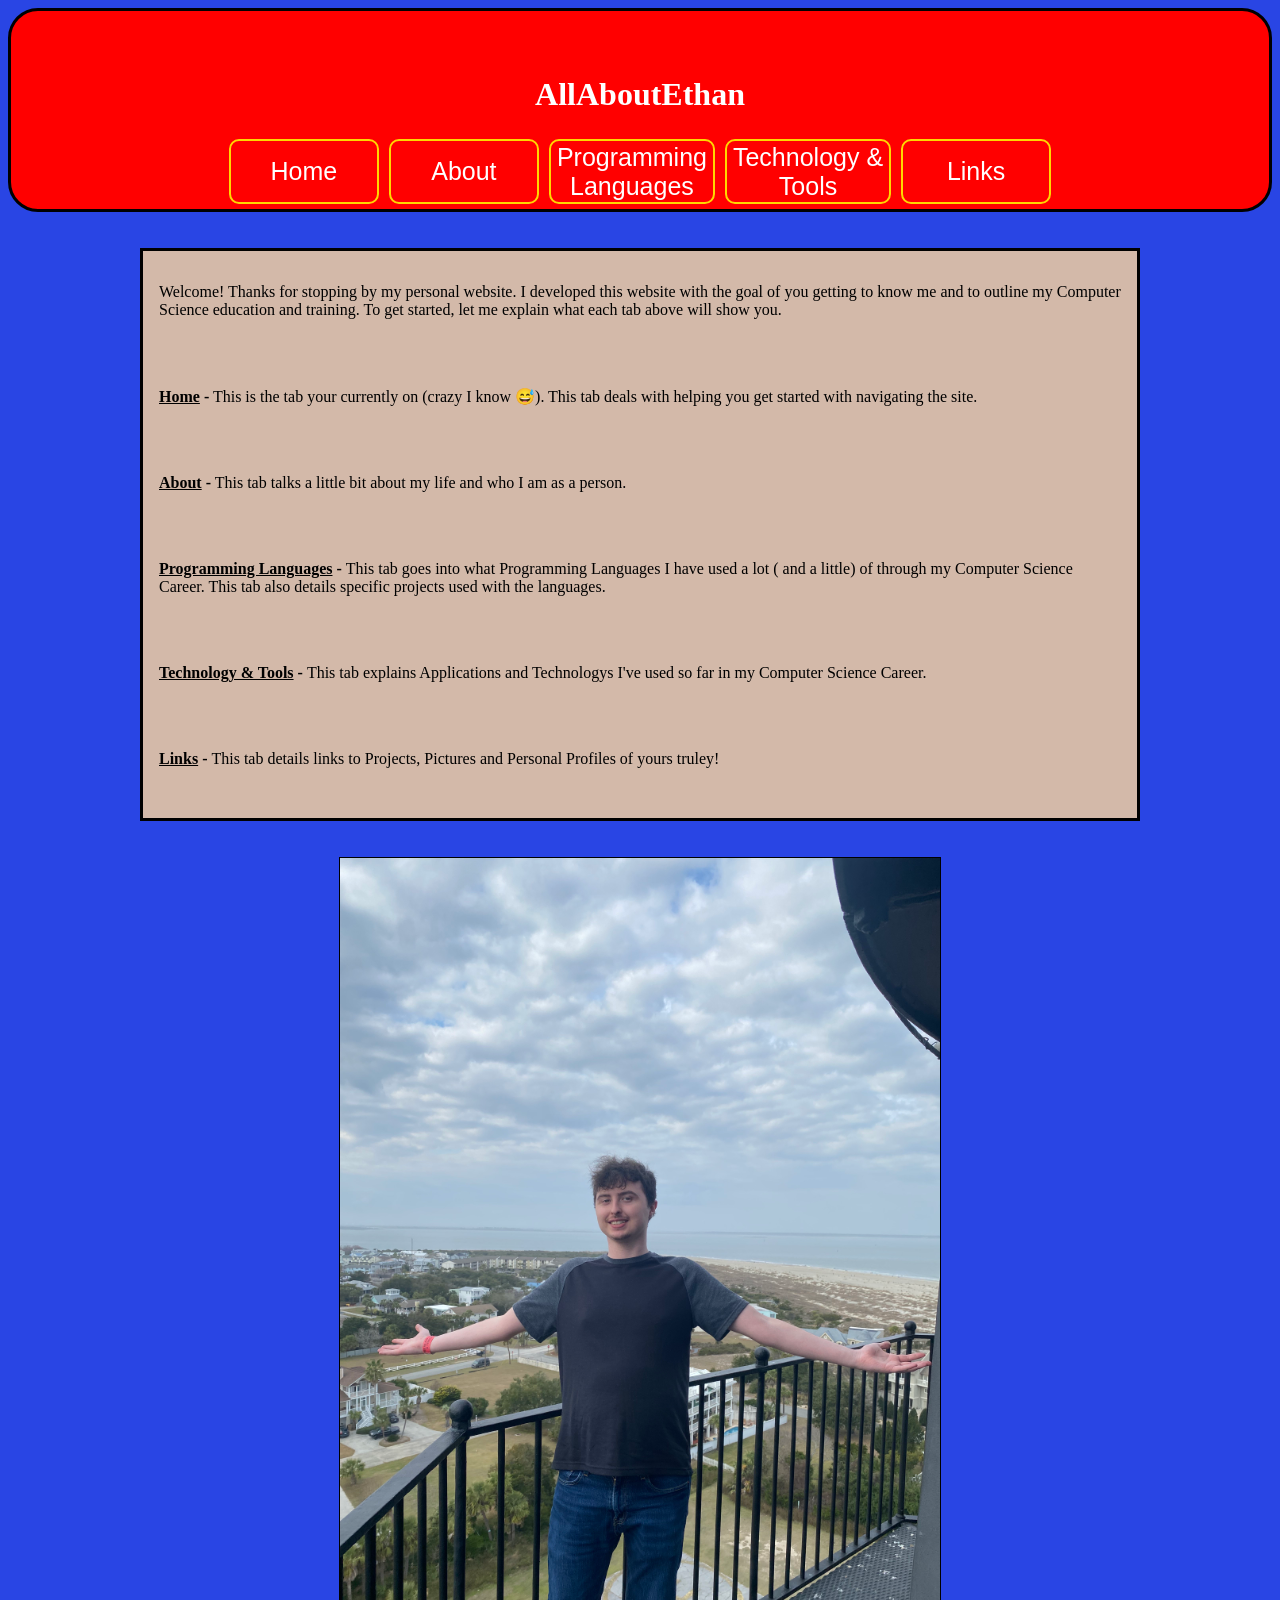
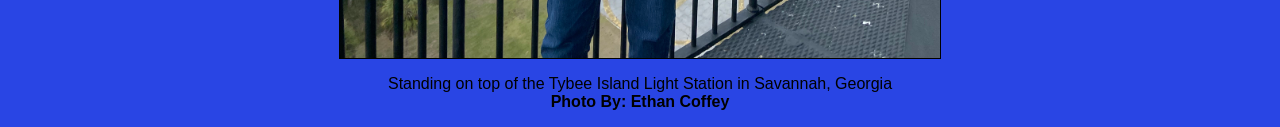
<file: index.html>
<!DOCTYPE html>

<html>

    <head>
        <!--Load CSS and Javascript with this-->

        <meta charset="utf-8">
        <meta name ="viewport" content="width=device-width, intial-scale=1">
        <title>AllAboutEthan</title>

            <!--Rel is realtion to the file-->
        <link href="CSS/style.css" rel="stylesheet">
        
    </head>

    <body class="bodyHome">
        <div class="upperTab">   
            <h1>AllAboutEthan</h1>
            <div class="centerButtons">
                <a href="index.html"> <!--Make this index.html since it will be my home page-->
                    <button class="testButtons">Home</button>
                </a>
                <a href="HTML/about.html">
                    <button class="testButtons">About</button>
                </a>
                <a href="HTML/programLanguage.html">
                    <button class="testButtons">Programming<br>Languages</button>
                </a>
                <a href="HTML/technology.html">
                    <button class="testButtons">Technology &<br> Tools</button>
                </a>
                <a href="HTML/link.html">
                    <button class="testButtons">Links</button>
                </a>
            </div>
        </div> <!--End of div upperTab-->
        <br><br>

       <div class="solidHome">
        <p>
           Welcome! Thanks for stopping by my personal website. I developed this website with the goal of you getting to know me and to outline my Computer Science education and training. To get started, let me explain what each tab above will show you. 
        </p>

        <br><br>

        <!--Save emoji to variable? Variables in html-->
        <p>
         <u><b>Home</u> -</b> This is the tab your currently on (crazy I know &#128517;). This tab deals with helping you get started with navigating the site.
        </p>

        <br><br>

        <p>
         <u><b>About</u> -</b> This tab talks a little bit about my life and who I am as a person.
        </p>

        <br><br>

        <p>
          <u><b>Programming Languages</u> - </b> This tab goes into what Programming Languages I have used a lot ( and a little) of through my Computer Science Career.
          This tab also details specific projects used with the languages.   
        </p>

        <br><br>

        <p>
          <u><b>Technology & Tools</u> - </b> This tab explains Applications and Technologys I've used so far in my Computer Science Career.  
        </p>

        <br><br>

        <p>
          <u><b>Links</u> - </b> This tab details links to Projects, Pictures and Personal Profiles of yours truley! <br><br>
        </p>
     </div><!--End of solid border div-->

      <br><br>     
     <!--Center of page, Expand image size, small explantion source of image, what this website colring is based on.-->
     <img class="centerImg" src="IMG/Welcome_Page_Ethan.jpeg" border="1">

     <div class="centerImgText">

        <p>Standing on top of the Tybee Island Light Station in Savannah, Georgia <br>
           <b>Photo By: Ethan Coffey</b>
        </p>

     </div>

    </body>


</html>
</file>
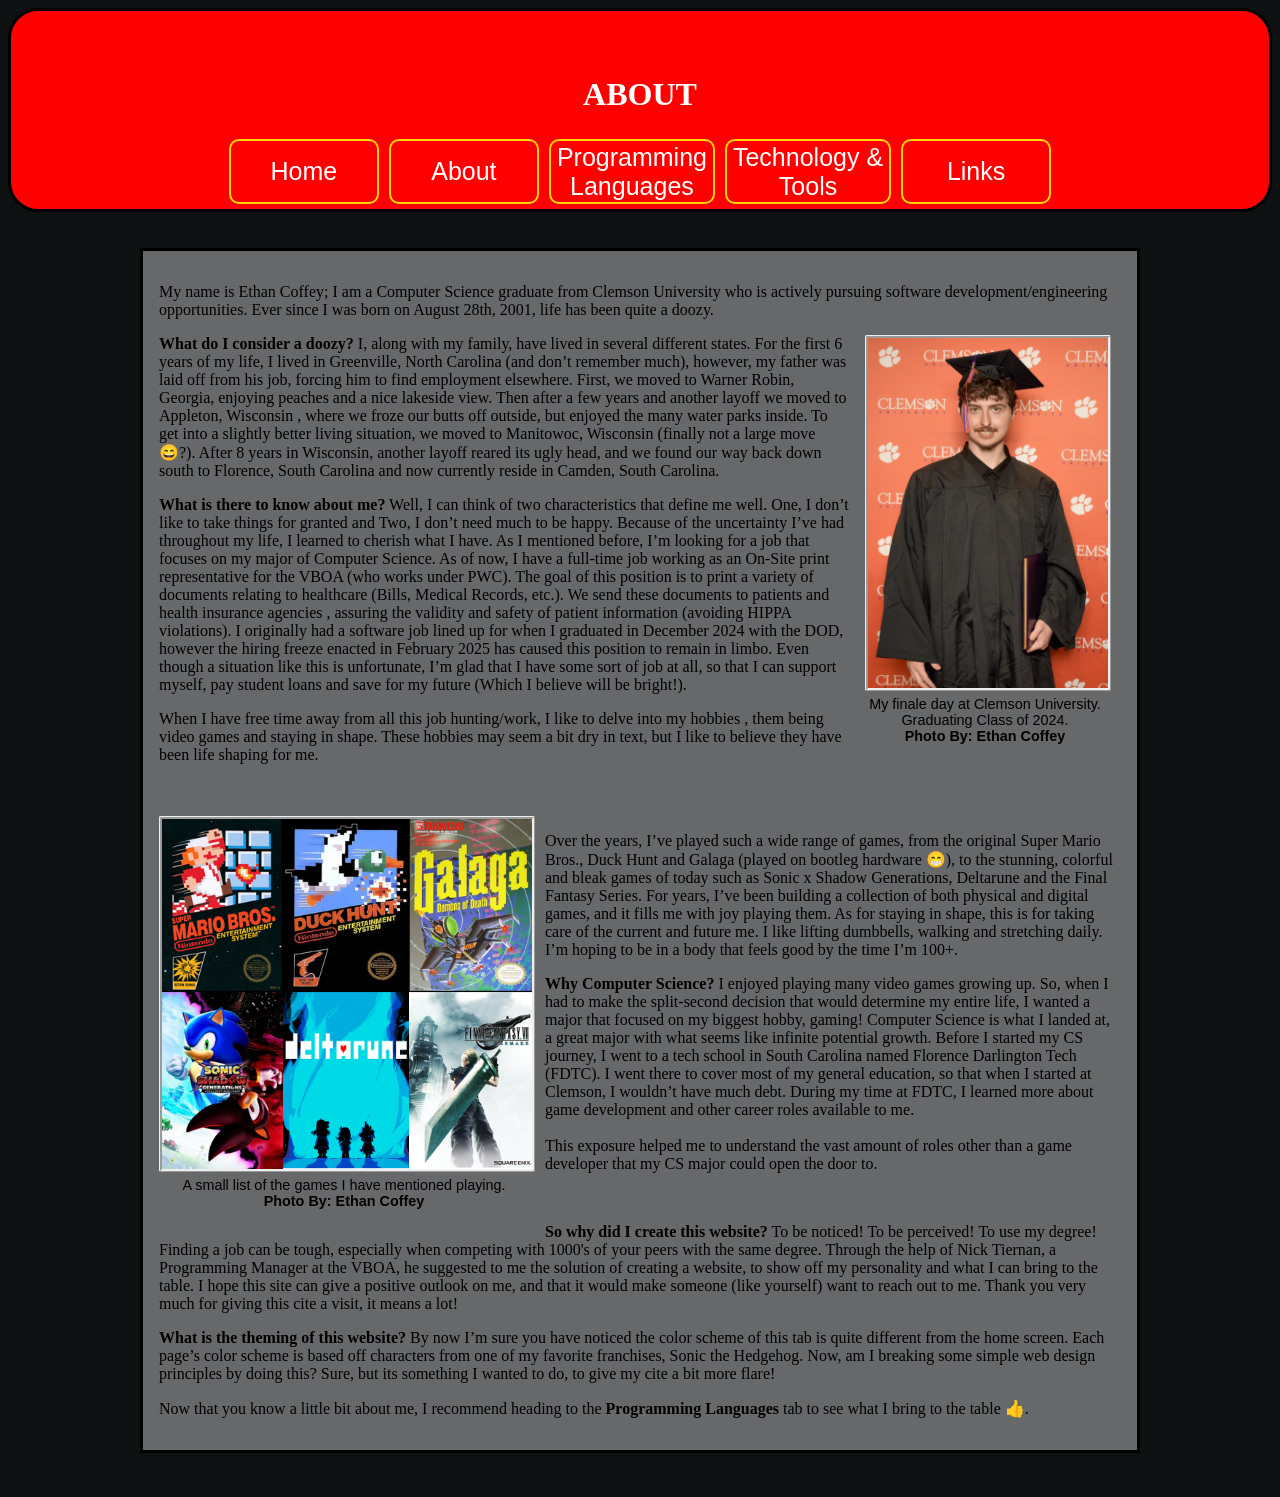
<file: HTML/about.html>
<!DOCTYPE html>
<html lang="en">
<head>
    <meta charset="UTF-8">
    <meta name="viewport" content="width=device-width, initial-scale=1.0">
    <title>About</title>
    <link href="../CSS/style.css" rel="stylesheet">
</head>
   <body class="bodyAbout"><!--../index.html goes back one folder-->
     <div class="upperTab">
          <h1>ABOUT</h1>
          <!--Since we are in the HTML file, we don't need to do HTML/(htmlfile)-->
          <div class="centerButtons">
                <a href="../index.html"> <!--Make this index.html since it will be my home page-->
                    <button class="testButtons">Home</button>
                </a>
                <a href="about.html">
                    <button class="testButtons">About</button>
                </a>
                <a href="programLanguage.html">
                    <button class="testButtons">Programming<br>Languages</button>
                </a>
                <a href="technology.html">
                    <button class="testButtons">Technology &<br> Tools</button>
                </a>
                <a href="link.html">
                    <button class="testButtons">Links</button>
                </a>
             </div>
        </div>

        <br><br>
        
       <div class="solidAbout">
          <p>
          My name is Ethan Coffey; I am a Computer Science graduate from Clemson University who is actively pursuing software development/engineering opportunities. 
          Ever since I was born on August 28th, 2001, life has been quite a doozy.
          </p>
        
          <!--Questions, Can I put tabs/ new lines in paragraph, how to make image stay within box (look back at Solidabout Class)-->
            <!--<img class="imagesSizeSpaceAbout" src="../IMG/Ethan_Coffey_Pic.jpg"  style="float: right;">-->

            <figure class="imageBlockRight">
            <img class="imagesSizeSpaceAbout" src="../IMG/Ethan_Coffey_Pic.jpg" alt="Here is a picture of me after accepting my diploma from Clemson University (Class of 2024).">             <figcaption class="imageCaption">
               My finale day at Clemson University. <br> Graduating Class of 2024. <br> <b>Photo By: Ethan Coffey</b>
             </figcaption>
            </figure>

          <p>
            <b>What do I consider a doozy?</b> I, along with my family, have lived in several different states. 
            For the first 6 years of my life, I lived in Greenville, North Carolina (and don’t remember much), however, my father was laid off from his job, forcing him to find employment elsewhere. 
            First, we moved to Warner Robin, Georgia,  enjoying peaches and a nice lakeside view. 
            Then after a few years and another layoff we moved to Appleton, Wisconsin , where we froze our butts off outside, but enjoyed the many water parks inside. 
            To get into a slightly better living situation, we moved to Manitowoc, Wisconsin (finally not a large move &#128516;?).   
            After 8 years in Wisconsin, another layoff reared its ugly head, and we found our way back down south to Florence, South Carolina and now currently reside in Camden, South Carolina.
          </p>

          <p>
            <b>What is there to know about me?</b> Well, I can think of two characteristics that define me well. 
            One, I don’t like to take things for granted and Two, I don’t need much to be happy. Because of the uncertainty I’ve had throughout my life, I learned to cherish what I have.  
            As I mentioned before, I’m looking for a job that focuses on my major of Computer Science. As of now, I have a full-time job working as an On-Site print representative for the VBOA (who works under PWC). 
            The goal of this position is to print a variety of documents relating to healthcare (Bills, Medical Records, etc.). 
            We send these documents to patients and health insurance agencies , assuring the validity and safety of patient information (avoiding HIPPA violations). 
            I originally had a software job lined up for when I graduated in December 2024 with the DOD, however the hiring freeze enacted in February 2025 has caused this position to remain in limbo. 
            Even though a situation like this is unfortunate, I’m glad that I have some sort of job at all, so that I can support myself, pay student loans and save for my future (Which I believe will be bright!).
          </p>

           <p>
            When I have free time away from all this job hunting/work, I like to delve into my hobbies , them being video games and staying in shape. 
            These hobbies may seem a bit dry in text, but I like to believe they have been life shaping for me. 
           </p>
            
            <br><br>

            
            <figure class="imageBlockLeft">
            <img class="imagesSizeSpaceAbout" src="../IMG/videoGames.PNG" alt="A picture of a small list of games I've Played. They are Mario Bros., Duck hunt, Galaga, Sonic X Shadow Generations, Deltarune, FF7 Remake.">             <figcaption class="imageCaption">
               A small list of the games I have mentioned playing. <br> <b>Photo By: Ethan Coffey</b>
             </figcaption>
            </figure>
            
            <p>
            Over the years, I’ve played such a wide range of games, from the original Super Mario Bros., Duck Hunt and Galaga (played on bootleg hardware &#128513;), to the stunning, colorful and bleak games of today such as Sonic x Shadow Generations, Deltarune and the Final Fantasy Series. 
            For years, I’ve been building a collection of both physical and digital games, and it fills me with joy playing them. 
            As for staying in shape, this is for taking care of the current and future me. I like lifting dumbbells, walking and stretching daily. I’m hoping to be in a body that feels good by the time I’m 100+.
            </p>

            <p>
            <b>Why Computer Science?</b> I enjoyed playing many video games growing up. So, when I had to make the split-second decision that would determine my entire life, I wanted a major that focused on my biggest hobby, gaming!
            Computer Science is what I landed at, a great major with what seems like infinite potential growth. Before I started my CS journey, I went to a tech school in South Carolina named Florence Darlington Tech (FDTC). 
            I went there to cover most of my general education, so that when I started at Clemson, I wouldn’t have much debt. During my time at FDTC, I learned more about game development and other career roles available to me. 
            <br><br>This exposure helped me to understand the vast amount of roles other than a game developer that my CS major could open the door to. 
            </p>
            <br>
            <p>
            <b>So why did I create this website?</b> To be noticed!  To be perceived! To use my degree! Finding a job can be tough, especially when competing with 1000's of your peers with the same degree. 
            Through the help of Nick Tiernan, a Programming Manager at the VBOA, he suggested to me the solution of creating a website, to show off my personality and what I can bring to the table. 
            I hope this site can give a positive outlook on me, and that it would make someone (like yourself) want to reach out to me. Thank you very much for giving this cite a visit, it means a lot!
            </p>

            <p>
            <b>What is the theming of this website?</b> By now I’m sure you have noticed the color scheme of this tab is quite different from the home screen. 
            Each page’s color scheme is based off characters from one of my favorite franchises, Sonic the Hedgehog. 
            Now, am I breaking some simple web design principles by doing this? Sure, but its something I wanted to do, to give my cite a bit more flare!
            </p>

            <p>
              Now that you know a little bit about me, I recommend heading to the <b>Programming Languages</b> tab to see what I bring to the table &#128077;.
            </p>

        </div> 

        <br><br>

        <!-- Removing Image at bottom of the page<img class="centerImg" src="../(ImageGoesHere)" border="1">
        
        <div class="centerImgText">

        <p style="color:White"><b>Shadow the Hedgehog</b>, Infiltrating a Eggman Base <br>
           Art By: <a href="https://sonic.sega.jp/SonicChannel/index.html">Sonic Channel</a>.
        </p>-->

     </div>

   </body>

</html>
</file>
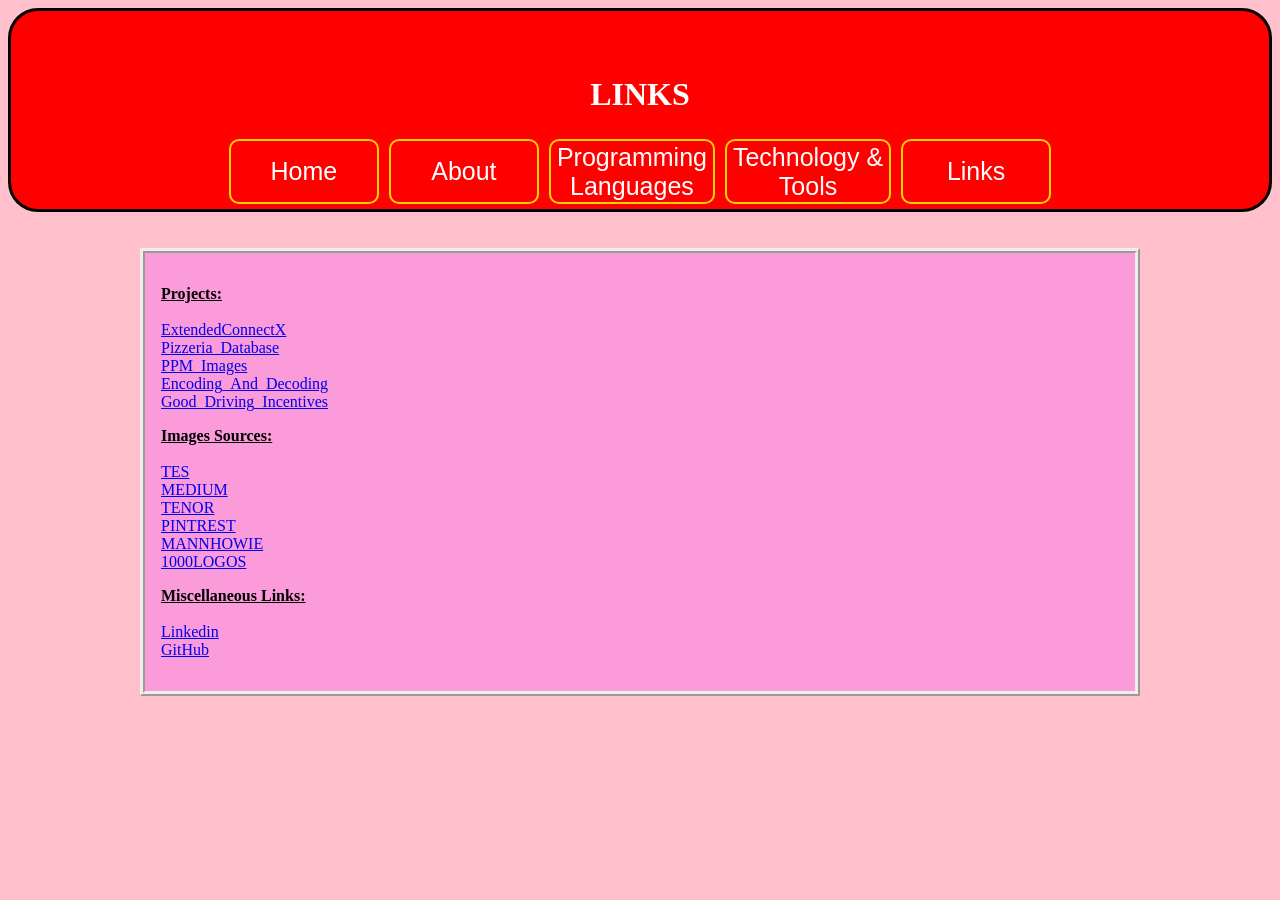
<file: HTML/link.html>
<!DOCTYPE html>
<html lang="en">
<head>
    <meta charset="UTF-8">
    <meta name="viewport" content="width=device-width, initial-scale=1.0">
    <title>Links</title>
    <link href="../CSS/style.css" rel="stylesheet">
</head>
<body class="bodyLinks">
        
        <div class="upperTab">
          <h1>LINKS</h1>
          <!--Since we are in the HTML file, we don't need to do HTML/(htmlfile)-->
          <div class="centerButtons">
                <a href="../index.html"> <!--Make this index.html since it will be my home page-->
                    <button class="testButtons">Home</button>
                </a>
                <a href="about.html">
                    <button class="testButtons">About</button>
                </a>
                <a href="programLanguage.html">
                    <button class="testButtons">Programming<br>Languages</button>
                </a>
                <a href="technology.html">
                    <button class="testButtons">Technology &<br> Tools</button>
                </a>
                <a href="link.html">
                    <button class="testButtons">Links</button>
                </a>
            </div>
        </div> <!--Make Sure All Divs Are Closed-->

         <br><br>

        <div class="ridgeLinks">
          <p>
            <b><u>Projects:</u></b> <br><br> <a href="https://github.com/EJCFunProjects/Extended_Connect_X_NOGUI">ExtendedConnectX</a> <br> <a href="https://github.com/EJCFunProjects/Pizzeria_Database_Fun">Pizzeria_Database</a> 
            <br> <a href="https://github.com/EJCFunProjects/PPM_Images">PPM_Images</a> <br> <a href="https://github.com/EJCFunProjects/Encoding_And_Decoding">Encoding_And_Decoding</a> 
            <br> <a href="https://github.com/EJCFunProjects/Good_Driving_Incentive">Good_Driving_Incentives</a> <br>
          </p>

          <p>

            <b><u>Images Sources:</u></b> <br><br> <a href="https://www.tes.com/teaching-resource/revision-interactive-connect-four-template-11399897">TES</a> <br>
            <a href="https://medium.com/@pratiyush1/understanding-different-types-of-encoding-and-decoding-in-programming-with-practical-examples-dcbdd5215605">MEDIUM</a> <br> <a href="https://tenor.com/view/file-truck-on-cliff-bridge-about-to-fall-wreck-gif-14523786">TENOR</a> <br>
            <a href="https://www.pinterest.com/pin/170503535868051298/">PINTREST</a> <br> <a href="https://mannhowie.com/rest-api">MANNHOWIE</a></b> <br> <a href="https://1000logos.net/github-logo/">1000LOGOS</a>
          </p>

          <p>

            <b><u>Miscellaneous Links:</u></b> <br><br> <a href="https://www.linkedin.com/in/ethan-coffey1/">Linkedin</a> <br> <a href="https://github.com/EJCFunProjects">GitHub</a>

          </p>
        
        </div> 

        <br><br>

        <!-- Removing Image From Bottom of Page<img class="centerImg" src="../IMG/(ImageGoesHere)" border="1">

           <div class="centerImgText">

        <p><b>Amy Rose</b>, Pushing Herself to the Limit <br>
           Art By: <a href="https://sonic.sega.jp/SonicChannel/index.html">Sonic Channel</a>.
        </p> -->

        </div>

</body>

</html>
</file>
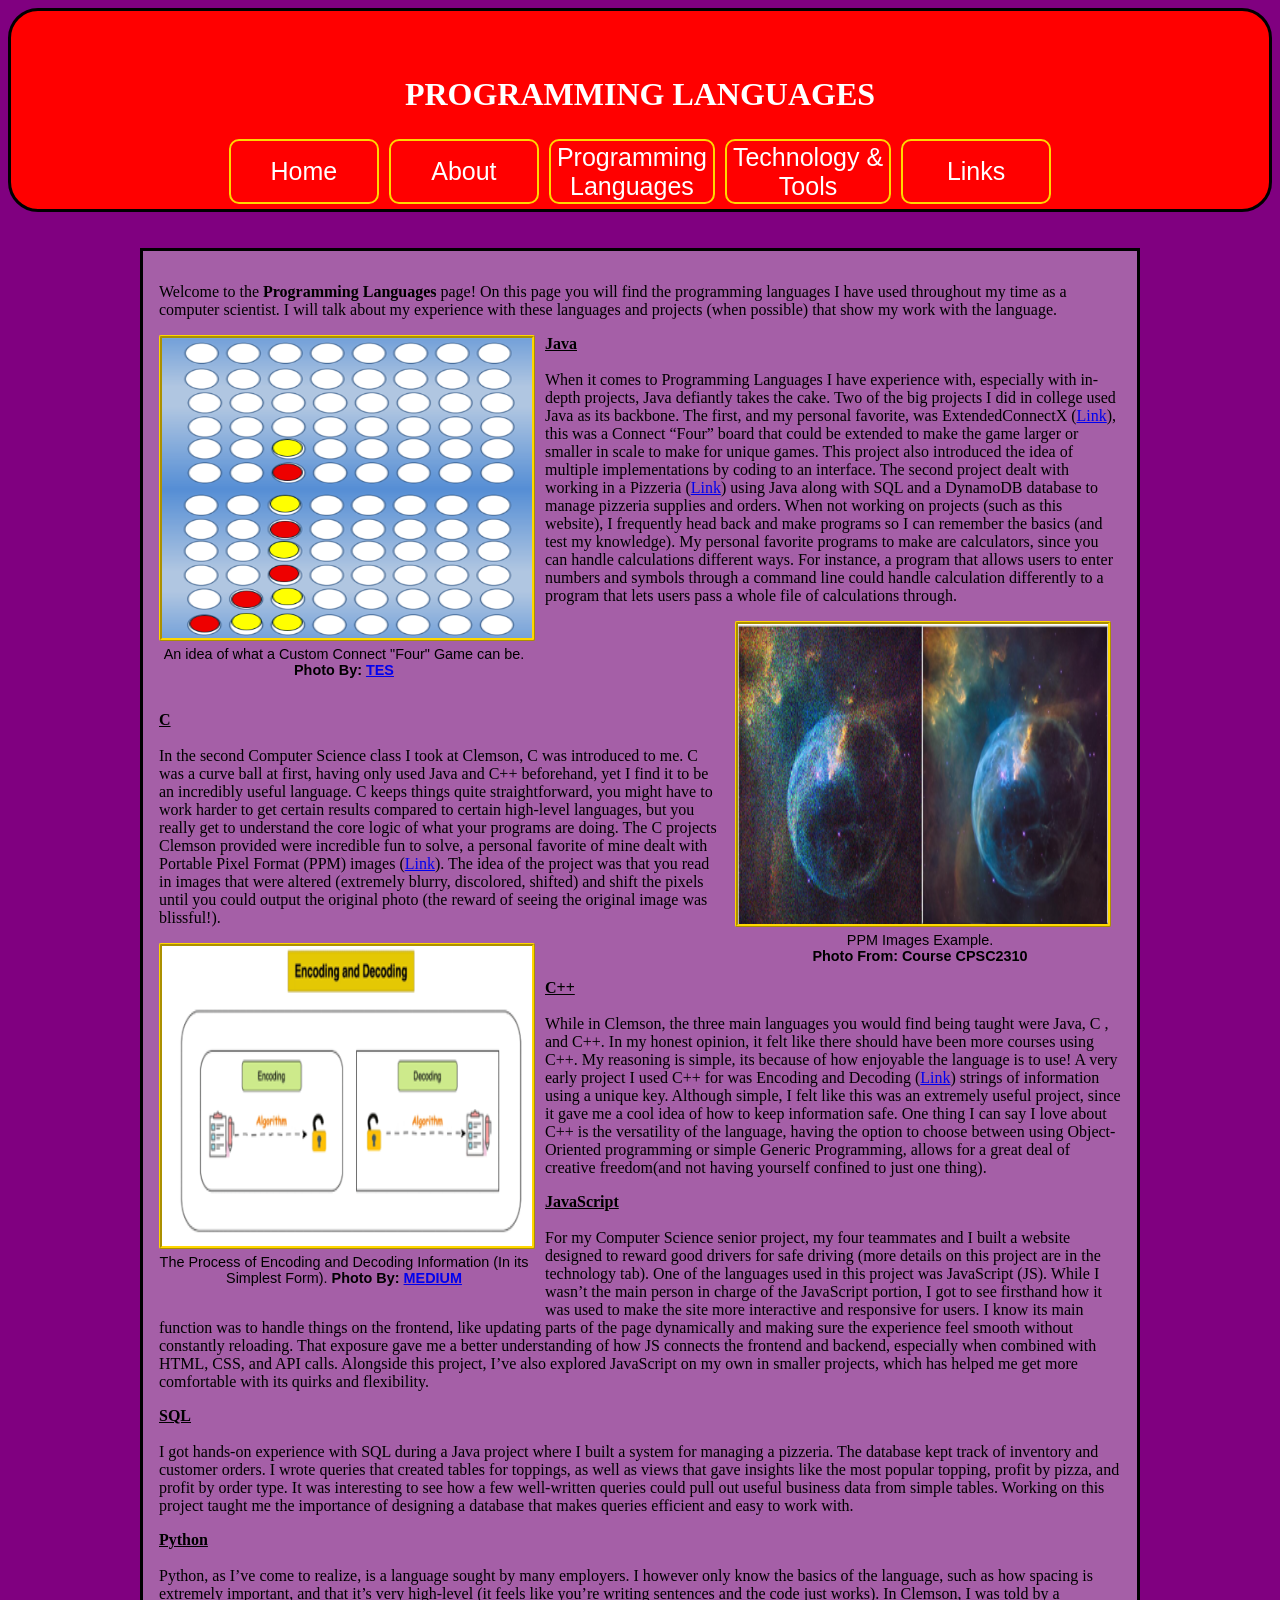
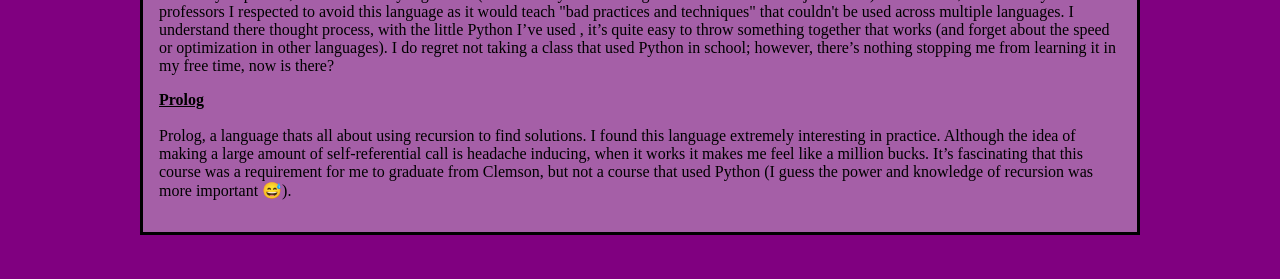
<file: HTML/programLanguage.html>
<!DOCTYPE html>
<html lang="en">
<head>
    <meta charset="UTF-8">
    <meta name="viewport" content="width=device-width, initial-scale=1.0">
    <title>Programming Languages</title>
    <link href="../CSS/style.css" rel="stylesheet">
</head>
<body class="bodyProgramLanguage">
    <div class="upperTab">
          <h1>PROGRAMMING LANGUAGES</h1>
          <!--Since we are in the HTML file, we don't need to do HTML/(htmlfile)-->
          <div class="centerButtons">
                <a href="../index.html"> <!--Make this index.html since it will be my home page-->
                    <button class="testButtons">Home</button>
                </a>
                <a href="about.html">
                    <button class="testButtons">About</button>
                </a>
                <a href="programLanguage.html">
                    <button class="testButtons">Programming<br>Languages</button>
                </a>
                <a href="technology.html">
                    <button class="testButtons">Technology &<br> Tools</button>
                </a>
                <a href="link.html">
                    <button class="testButtons">Links</button>
                </a>
            </div>
        </div>

        <br><br>
        
        <div class="solidAbout">
          <p>
          Welcome to the <b>Programming Languages</b> page! On this page you will find the programming languages I have used throughout my time as a computer scientist. 
          I will talk about my experience with these languages and projects (when possible) that show my work with the language.
          </p>
    
          <figure class="imageBlockLeft">
            <img class="imagesSizeSpaceProgramLan" src="../IMG/Custom_Connect_Four.PNG" alt="Picture of Custom Connect Four Game Example">
             <figcaption class="imageCaption">
              An idea of what a Custom Connect "Four" Game can be. <b>Photo By:
              <a href="https://www.tes.com/teaching-resource/revision-interactive-connect-four-template-11399897">TES</a></b>
             </figcaption>
          </figure>
             
          <p>
           <u><b>Java</u></b> <br><br>When it comes to  Programming Languages I have experience with, especially with in-depth projects, Java defiantly takes the cake.
            Two of the big projects I did in college used Java as its backbone. The first, and my personal favorite, was ExtendedConnectX (<a href="https://github.com/EJCFunProjects/Extended_Connect_X_NOGUI">Link</a>), this was a Connect “Four” board that could be extended to make the game larger or smaller in scale to make for unique games.
            This project also introduced the idea of multiple implementations by coding to an interface.
            
            The second project dealt with working in a Pizzeria (<a href="https://github.com/EJCFunProjects/Pizzeria_Database_Fun">Link</a>) using Java along with SQL and a DynamoDB database to manage pizzeria supplies and orders.  
            When not working on projects (such as this website), I frequently head back and make programs so I can remember the basics (and test my knowledge). 
            My personal favorite programs to make are calculators, since you can handle calculations different ways. For instance, a program that allows users to enter numbers and symbols through a command line could handle calculation differently to 
            a program that lets users pass a whole file of calculations through.
          </p>

            <!--<img class="imagesSizeSpaceProgramLan" src="../IMG/PPM_Images.PNG" alt="Pictured, a ppm image on the left that is distored and on the right that same image undistorted" style="float: right;">-->           

            <figure class="imageBlockRight">
            <img class="imagesSizeSpaceProgramLan" src="../IMG/PPM_Images.PNG" alt="Pictured, a ppm image on the left that is distored and on the right that same image undistorted">             <figcaption class="imageCaption">
              PPM Images Example. <br> <b>Photo From: Course CPSC2310</b>
             </figcaption>
            </figure>



          <p>
           <br><br><br><br><br> <u><b>C</u></b> <br><br>In the second Computer Science class I took at Clemson, C was introduced to me. C was a curve ball at first, having only used Java and  C++ beforehand, yet I find it to be an incredibly useful language. 
           C keeps things quite straightforward, you might have to work harder to get certain results compared to certain high-level languages, but you really get to understand the core logic of what your programs are doing.  
           The C projects Clemson provided were incredible fun to solve, a personal favorite of mine dealt with Portable Pixel Format (PPM) images (<a href="https://github.com/EJCFunProjects/PPM_Images">Link</a>). 
           The idea of the project was that you read in images that were altered (extremely blurry, discolored, shifted) and shift the pixels until you could output the original photo (the reward of seeing the original image was blissful!).  
 
          </p>

          <figure class="imageBlockLeft">
            <img class="imagesSizeSpaceProgramLan" src="../IMG/Encoding_And_Decoding.PNG" alt="Picture Explaing the encoding and Decoding of Information">
             <figcaption class="imageCaption">
              The Process of Encoding and Decoding Information (In its Simplest Form). <b>Photo By:
              <a href="https://medium.com/@pratiyush1/understanding-different-types-of-encoding-and-decoding-in-programming-with-practical-examples-dcbdd5215605">MEDIUM</a></b>
             </figcaption>
          </figure>

            

          <p>
            <br><br> <u><b>C++</u></b> <br><br>While in Clemson, the three main languages you would find being taught were Java, C , and C++. In my honest opinion, it felt like there should have been more courses using C++. 
            My reasoning is simple, its because of how enjoyable the language is to use! A very early project  I used C++ for was Encoding and Decoding (<a href="https://github.com/EJCFunProjects/Encoding_And_Decoding">Link</a>) strings of information using a unique key. 
            Although simple, I felt like this was an extremely useful project, since it gave me a cool idea of how to keep information safe. 
            One thing I can say I love about C++ is the versatility of the language, having the option to choose between using Object-Oriented programming or simple  Generic Programming, allows for a great deal of creative freedom(and not having yourself confined to just one thing).

          </p>

          <p>
            <u><b>JavaScript</u></b> <br><br>
            For my Computer Science senior project, my four teammates and I built a website designed to reward good drivers for safe driving (more details on this project are in the technology tab).
            One of the languages used in this project was JavaScript (JS). While I wasn’t the main person in charge of the JavaScript portion, I got to see firsthand how it was used to make the site more interactive and responsive for users.
            I know its main function was to handle things on the frontend, like updating parts of the page dynamically and making sure the experience feel smooth without constantly reloading. 
            That exposure gave me a better understanding of how JS connects the frontend and backend, especially when combined with HTML, CSS, and API calls.
            Alongside this project, I’ve also explored JavaScript on my own in smaller projects, which has helped me get more comfortable with its quirks and flexibility.

          </p>

          <p>
            <u><b>SQL</u></b> <br><br>I got hands-on experience with SQL during a Java project where I built a system for managing a pizzeria. 
            The database kept track of inventory and customer orders. I wrote queries that created tables for toppings, as well as views that gave insights like the most popular topping, profit by pizza, and profit by order type. 
            It was interesting to see how a few well-written queries could pull out useful business data from simple tables. Working on this project taught me the importance of designing a database that makes queries efficient and easy to work with.

          </p>

          <p>
            <u><b>Python</u></b> <br><br> Python, as I’ve come to realize, is a language sought by many employers. I however only know the basics of the language, such as how spacing is extremely important, and that it’s very high-level (it feels like you’re writing sentences and the code just works).
             In Clemson, I was told by a professors I respected to avoid this language as it would teach "bad practices and techniques" that couldn't be used across multiple languages. I understand there thought process, with the little Python I’ve used , it’s quite easy to throw something together that works (and forget about the speed or optimization in other languages). 
             I do regret not taking a class that used Python in school; however, there’s nothing stopping me from learning it in my free time, now is there?

          </p>

          <p>
            <u><b>Prolog</u></b> <br><br> Prolog, a language thats all about using recursion to find solutions. I found this language extremely interesting in practice.
             Although the idea of making a large amount of self-referential call is headache inducing, when it works it makes me feel like a million bucks.
             It’s fascinating that this course was a requirement for me to graduate from Clemson, but not a course that used Python (I guess the power and knowledge of recursion was more important &#128517;).

          </p>

        </div>
        
        
        <br><br>

        <!-- Removing Image at borrom of the page <img class="centerImg" src="../IMG/Blaze_Channel.jpg" border="1">

        <div class="centerImgText">

        <p><b>Blaze the Cat</b>, Showing Off Her Pyrokinesis <br>
           Art By: <a href="https://sonic.sega.jp/SonicChannel/index.html">Sonic Channel</a>.
        </p>-->

        </div>
</body>

</html>
</file>
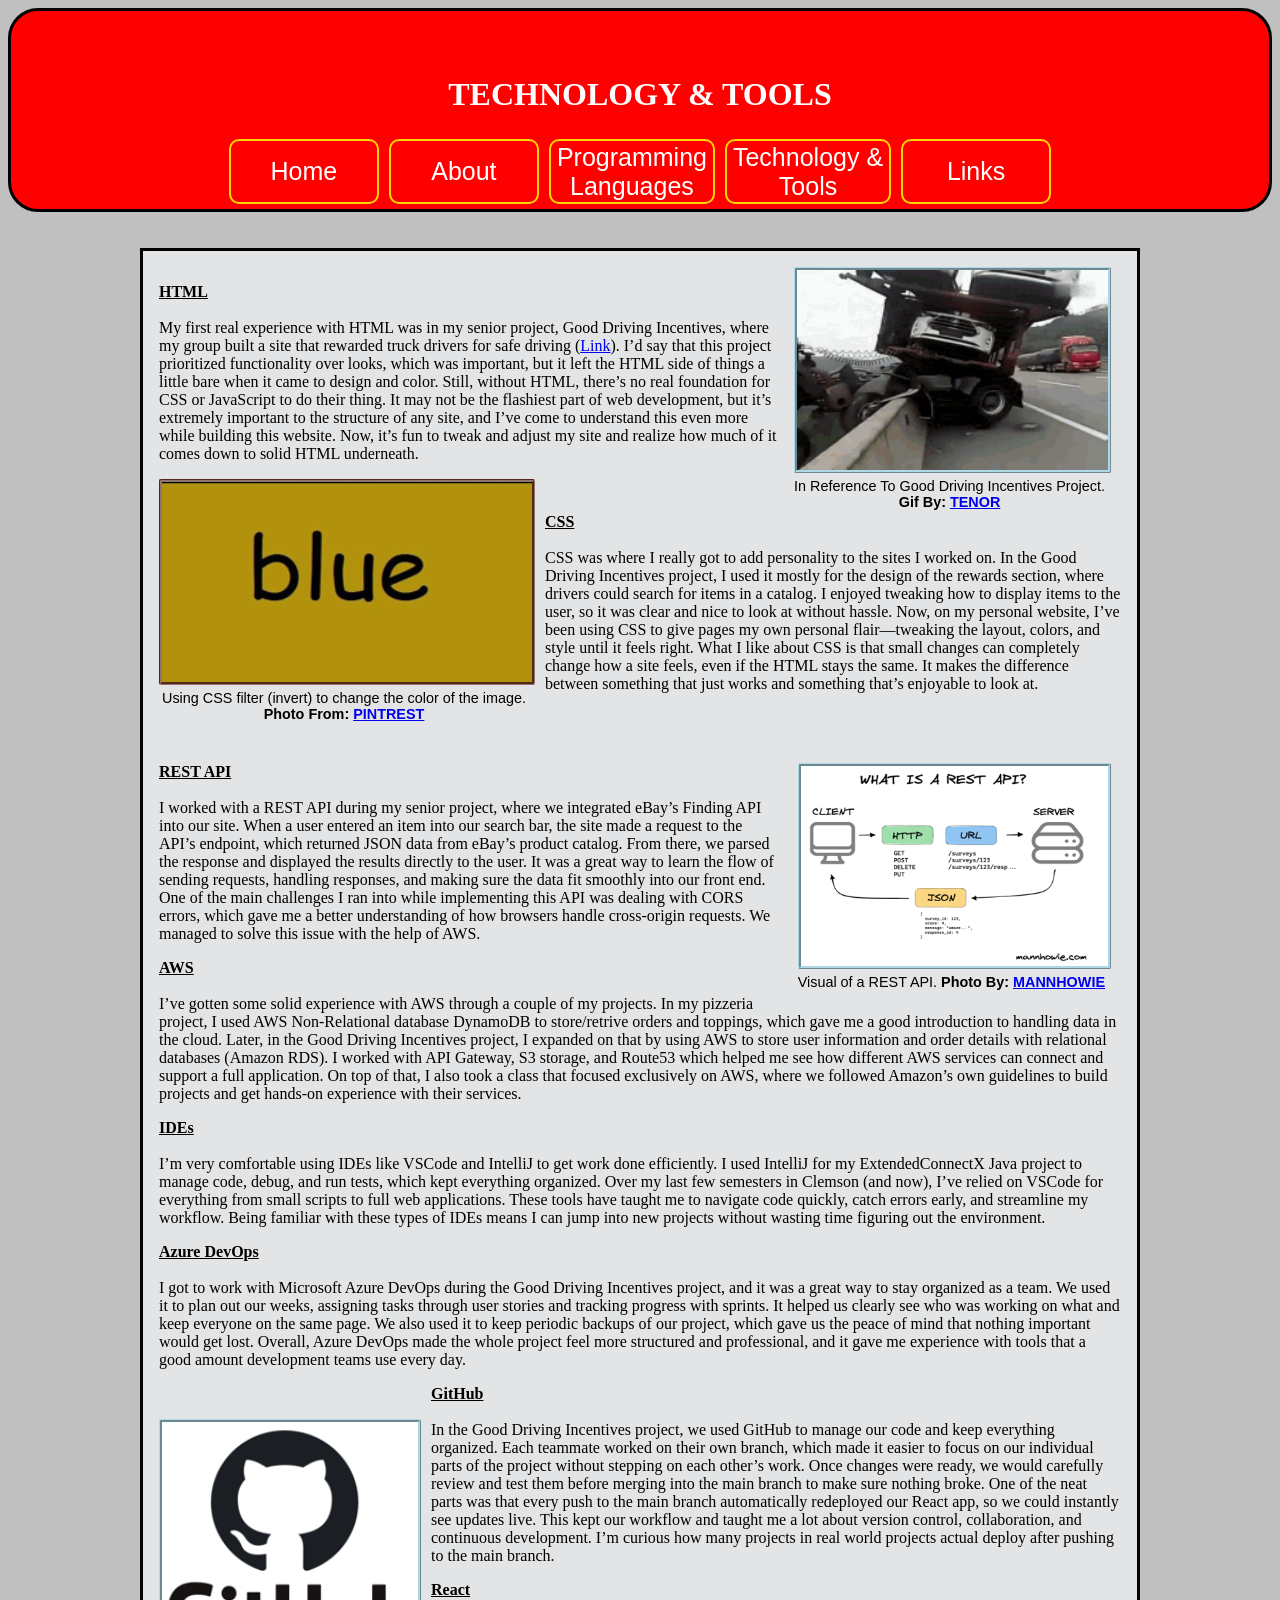
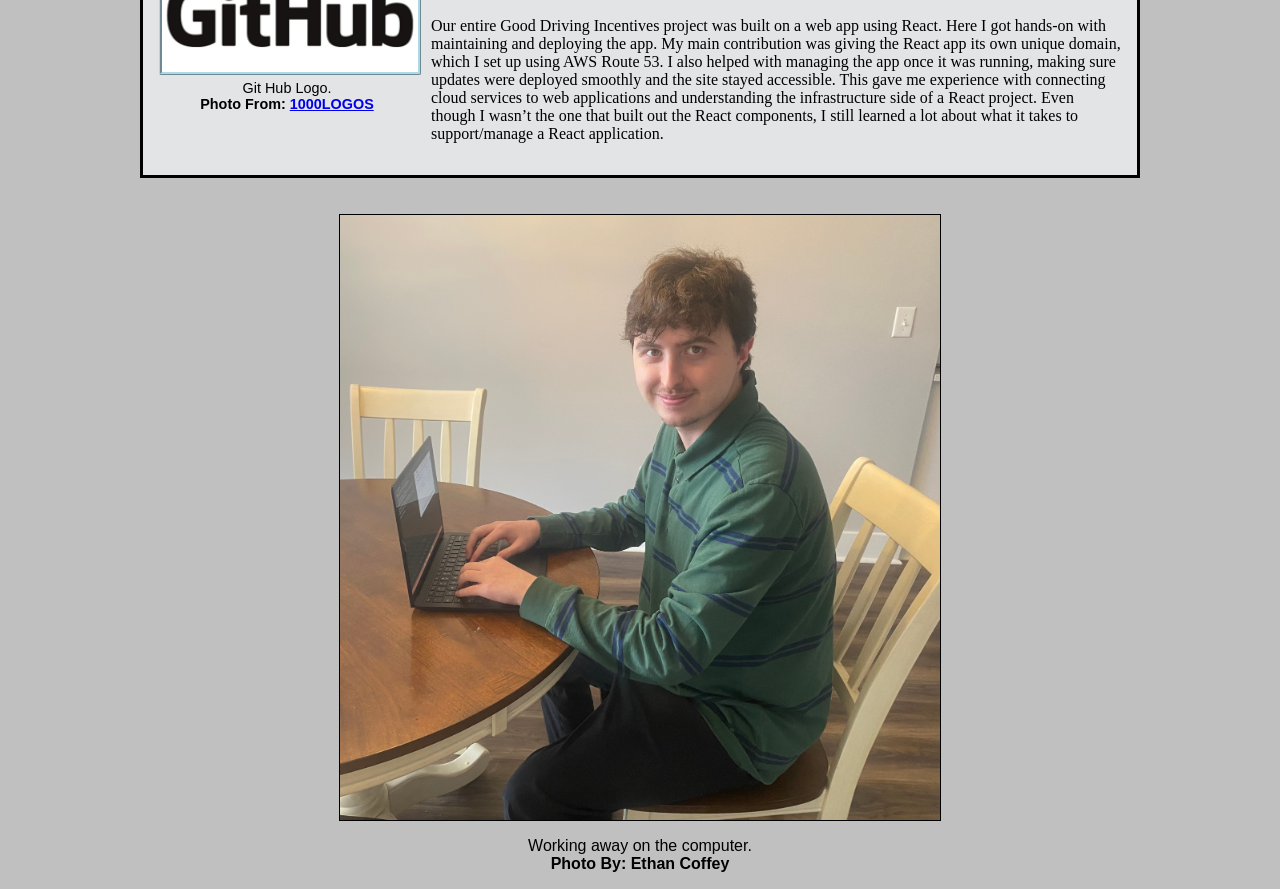
<file: HTML/technology.html>
<!DOCTYPE html>
<html lang="en">
<head>
    <meta charset="UTF-8">
    <meta name="viewport" content="width=device-width, initial-scale=1.0">
    <title>Technology & Tools</title>
    <link href="../CSS/style.css" rel="stylesheet">
</head>
<body class="bodyTechnology">
     <div class="upperTab">
          <h1>TECHNOLOGY & TOOLS</h1>
          <!--Since we are in the HTML file, we don't need to do HTML/(htmlfile)-->
          <div class="centerButtons">
                <a href="../index.html"> <!--Make this index.html since it will be my home page-->
                    <button class="testButtons">Home</button>
                </a>
                <a href="about.html">
                    <button class="testButtons">About</button>
                </a>
                <a href="programLanguage.html">
                    <button class="testButtons">Programming<br>Languages</button>
                </a>
                <a href="technology.html">
                    <button class="testButtons">Technology &<br> Tools</button>
                </a>
                <a href="link.html">
                    <button class="testButtons">Links</button>
                </a>
            </div>
        </div>


        <br><br>

        <div class="solidTechnology">

          <figure class="imageBlockRight">
            <img class="imagesSizeSpaceTechGifImg" src="../IMG/truck-on-cliff.gif" alt="Pictured, a gif (moving image) of a truck dangiling off a cliff. Would you reward this person with good driver points?">             
            <figcaption class="imageCaption">
              In Reference To Good Driving Incentives Project. <br> <b>Gif By: <a href="https://tenor.com/view/file-truck-on-cliff-bridge-about-to-fall-wreck-gif-14523786">TENOR</a></b>
             </figcaption>
            </figure>

          <p>
          <u><b>HTML</u></b> <br><br> My first real experience with HTML was in my senior project, Good Driving Incentives, where my group built a site that rewarded truck drivers for safe driving (<a href="https://github.com/EJCFunProjects/Good_Driving_Incentive">Link</a>). 
          I’d say that this project prioritized functionality over looks, which was important, but it left the HTML side of things a little bare when it came to design and color. Still, without HTML, there’s no real foundation for CSS or JavaScript to do their thing. 
          It may not be the flashiest part of web development, but it’s extremely important to the structure of any site, and I’ve come to understand this even more while building this website. 
          Now, it’s fun to tweak and adjust my site and realize how much of it comes down to solid HTML underneath.
          </p>

           <figure class="imageBlockLeft">
            <img class="imagesSizeSpaceTechGifImg imagesInverted" src="../IMG/CSS_Changes_Image.PNG" alt="Pictured, an image that was orignally blue inverted completely using a CSS Filter called Invert. The image is now yellow.">             
            <figcaption class="imageCaption">
              Using CSS filter (invert) to change the color of the image. <b>Photo From:
              <a href="https://www.pinterest.com/pin/170503535868051298/">PINTREST</a></b>
             </figcaption>
            </figure>

            <br>
          <p>
            <u><b>CSS</u></b> <br><br> CSS was where I really got to add personality to the sites I worked on.
             In the Good Driving Incentives project, I used it mostly for the design of the rewards section, where drivers could search for items in a catalog. 
             I enjoyed tweaking how to display items to the user, so it was clear and nice to look at without hassle. Now, on my personal website, I’ve been using CSS to give pages my own personal flair—tweaking the layout, colors, and style until it feels right. 
             What I like about CSS is that small changes can completely change how a site feels, even if the HTML stays the same. It makes the difference between something that just works and something that’s enjoyable to look at.
          </p>

          <figure class="imageBlockRight">
            <br><br><br>
            <img class="imagesSizeSpaceTechGifImg" src="../IMG/REST_API.PNG" alt="Pictured, and image detailing a REST API image.">             
            <figcaption class="imageCaption">
              Visual of a REST API. <b>Photo By:
              <a href="https://mannhowie.com/rest-api">MANNHOWIE</a></b>
             </figcaption>
            </figure>


          <p>
            <br><br><br><u><b>REST API</u></b> <br><br> I worked with a REST API during my senior project, where we integrated eBay’s Finding API into our site. 
            When a user entered an item into our search bar, the site made a request to the API’s endpoint, which returned JSON data from eBay’s product catalog. 
            From there, we parsed the response and displayed the results directly to the user. It was a great way to learn the flow of sending requests, handling responses, and making sure the data fit smoothly into our front end. 
            One of the main challenges I ran into while implementing this API was dealing with CORS errors, which gave me a better understanding of how browsers handle cross-origin requests. 
            We managed to solve this issue with the help of AWS.

          </p>

          <p>
            <u><b>AWS</u></b> <br><br> I’ve gotten some solid experience with AWS through a couple of my projects.
             In my pizzeria project, I used AWS Non-Relational database DynamoDB to store/retrive orders and toppings, which gave me a good introduction to handling data in the cloud. 
             Later, in the Good Driving Incentives project, I expanded on that by using AWS to store user information and order details with relational databases (Amazon RDS). 
             I worked with API Gateway, S3 storage, and Route53 which helped me see how different AWS services can connect and support a full application.
             On top of that, I also took a class that focused exclusively on AWS, where we followed Amazon’s own guidelines to build projects and get hands-on experience with their services.
          </p>

          <p>
            <u><b>IDEs</u></b> <br><br> I’m very comfortable using IDEs like VSCode and IntelliJ to get work done efficiently. I used IntelliJ for my ExtendedConnectX Java project to manage code, debug, and run tests, which kept everything organized.
             Over my last few semesters in Clemson (and now), I’ve relied on VSCode for everything from small scripts to full web applications.
             These tools have taught me to navigate code quickly, catch errors early, and streamline my workflow. Being familiar with these types of IDEs means I can jump into new projects without wasting time figuring out the environment.
          </p>
          
          <p>
            <u><b>Azure DevOps</u></b> <br><br>  I got to work with Microsoft Azure DevOps during the Good Driving Incentives project, and it was a great way to stay organized as a team. 
            We used it to plan out our weeks, assigning tasks through user stories and tracking progress with sprints. 
            It helped us clearly see who was working on what and keep everyone on the same page. We also used it to keep periodic backups of our project, which gave us the peace of mind that nothing important would get lost. 
            Overall, Azure DevOps made the whole project feel more structured and professional, and it gave me experience with tools that a good amount development teams use every day.
          </p>

          <figure class="imageBlockLeft">
            <br><br><br>
            <img class="imagesSizeSpaceTechGifImg GitHub" src="../IMG/Git_Hub_Logo.PNG" alt="Pictured, and image of the Githubs Cat and Octopus Logo.">             
            <figcaption class="imageCaption">
              Git Hub Logo. <b> <br>Photo From:
              <a href="https://1000logos.net/github-logo/">1000LOGOS</a></b>
             </figcaption>
            </figure>


          <p>
            <u><b>GitHub</u></b> <br><br> In the Good Driving Incentives project, we used GitHub to manage our code and keep everything organized. 
            Each teammate worked on their own branch, which made it easier to focus on our individual parts of the project without stepping on each other’s work. 
            Once changes were ready, we would carefully review and test them before merging into the main branch to make sure nothing broke. 
            One of the neat parts was that every push to the main branch automatically redeployed our React app, so we could instantly see updates live. 
            This kept our workflow and  taught me a lot about version control, collaboration, and continuous development. 
            I’m curious how many projects in real world projects actual deploy after pushing to the main branch.
          </p>

          <p>
            <u><b>React</u></b> <br><br> Our entire Good Driving Incentives project was built on a web app using React. Here I got hands-on with maintaining and deploying the app.
             My main contribution was giving the React app its own unique domain, which I set up using AWS Route 53. I also helped with managing the app once it was running, making sure updates were deployed smoothly and the site stayed accessible.
             This gave me experience with connecting cloud services to web applications and understanding the infrastructure side of a React project. Even though I wasn’t the one that built out the React components, 
             I still learned a lot about what it takes to support/manage a React application.
          </p>


        </div>

        <br><br>

        <img class="centerImg" src="../IMG/Ethan_Facing_Camera.jpeg" border="1">

        <div class="centerImgText">

        <p> Working away on the computer. <br>
           <b>Photo By: Ethan Coffey</b>
        </p>

        </div>
</body>

</html>
</file>
<file: CSS/style.css>
/*Used for Header Text*/
h1 {
    color: white;
    margin-top: 65px;
    text-align: center;
}

/*Can we some how make the colors different on each page?*/
/*Button container*/
.centerButtons{
    display: flex;
    flex-wrap: wrap;         /* Allow buttons to move down to fit within window of tab */
    justify-content: center; /* Center the buttons horizontally */
    gap: 10px;               /* Space between buttons */
    padding: 5px;           /* Inner padding for the border */
    max-width: 90%;          /* Responsive width */
    margin: 0 auto;          /* Center container on the page */
    box-sizing: border-box; 
}

/*Used for formating the buttons*/
.testButtons{
    font-size:25px;
    border-style: solid;
    background-color: red;
    border-color: gold;
    border-radius: 10px 10px 10px 10px;
    color: white;
    min-width: 150px; /* Set a minimum width for all buttons */
    height: 65px;
    flex: 1 1 auto;  /* Let buttons grow/shrink to fit container */
    max-width: 300px;
}

/*Shows input if you hover over button*/
.testButtons:hover{
    background-color: gold; /* Change background color on hover */
    color: red; /* Change text color on hover */
    cursor: pointer;
    font-size: 27px;
}

/* Used to incase title of website and tabs*/
.upperTab{
    border-style: solid;
    border-radius: 30px 30px 30px 30px;
    background-color: red;
    /*make like thicker and solid gold, give tabs animation to change when hover over*/
}

/*How to specify for different pages?*/
.bodyHome {
    background-color: rgba(34, 63, 228, 0.966);
    /*make backround an image?*/
}

.bodyAbout{
    background-color: #0e1111;
}

.bodyLinks{
    background-color: pink;
}

.bodyTechnology{
    background-color: silver;
}

.bodyProgramLanguage{
    background-color: purple;
}

/*For the Page Backgrounds, could have cut down on Repeat statements.*/
/*Used for background of paragraphs on Home Page*/
.solidHome{
    border-style: solid;
    margin: 0 auto;
    max-width: 1000px;
    width: 90%;
    padding: 1rem;
    background-color: rgba(238, 204, 160, 0.863);
    box-sizing: border-box;
}

/*Also used for Programming Language web page*/
.solidAbout{
    border-style: solid;
    margin: 0 auto;
    max-width: 1000px;
    width: 90%;
    padding: 1rem;
    background-color: rgba(208, 208, 211, 0.459);
    box-sizing: border-box;
}
/*Clearfix, makes solidAbout respect floating image (Since it because something else when given this style)*/
.solidAbout::after {
  content: "";
  display: table;
  clear: both;
}

.solidTechnology{
    border-style: solid;
    margin: 0 auto;
    max-width: 1000px;
    width: 90%;
    padding: 1rem;
    background-color: rgba(238, 239, 240, 0.781);
    box-sizing: border-box;
}

.ridgeLinks{
    border-style: ridge;
    border-width: 5px;
    margin: 0 auto;
    max-width: 1000px;
    width: 90%;
    padding: 1rem;
    background-color: rgba(252, 153, 219, 0.945);
    box-sizing: border-box;
}

/*Used For Sonic Character Images at the Bottom of the Page*/
.centerImg{
    display: flex;
    margin: 0 auto;
    max-width: 600px;
    width: 90%;
    <!--height: 350px;-->
}

/*Used for description of sonic images*/
.centerImgText{
  text-align: center;
  font-family: "Lucida Console", Helvetica, serif;
}

/*Used for About Page Images*/
.imagesSizeSpaceAbout {
  width: 100%;          /* fill container width */
  height: 350px;         /* keep proportions */
  border-style: ridge;
  border-radius: 2px;
  display: block;   
}

/*Used for Programming Languages Images*/
.imageBlockLeft {
  float: left;         /* controls float (optional) */ 
  margin: 0 1rem 1rem 0; /* spacing from surrounding text */
  text-align: center;   /* centers the caption under image */
  font-family: Georgia, Helvetica, serif;
  max-width: 370px;     /* matches your image max width */
}

/*Used for Programming Languages Images, and Tech*/
.imageBlockRight{
  float: right;         /* controls float (optional) */  
  margin: 0 1rem 1rem 1rem; /* spacing from surrounding text */
  font-family: Georgia, Helvetica, serif;
  text-align: center;   /* centers the caption under image */
  max-width: 370px;
}

/* Image keeps its styling, Used for Programming Languages */
.imagesSizeSpaceProgramLan {
  width: 100%;          /* fill container width */
  height: 300px;         /* keep proportions */
  border-style: ridge;
  border-radius: 2px;
  border-color: gold;
  display: block;       /* ensures caption is under it */
}

/* Caption styling, Used for Programming Languages */
.imageCaption {
  font-size: 0.9rem;
  color: black;
  margin-top: 0.3rem;
}

.imagesSizeSpaceTechGifImg {
  width: 100%;          /* fill container width */
  height: 200px;         /* keep proportions */
  border-style: ridge;
  border-radius: 2px;
  border-color: lightblue;
  display: block;       /* ensures caption is under it */
}

/*For Blue Image*/
.imagesInverted {
  filter: invert(100%);
}

/*For Git Hub Logo*/
.GitHub{
    margin-top: -20px; /* Not wrapping around image?*/
    height:250px;

}
</file>
